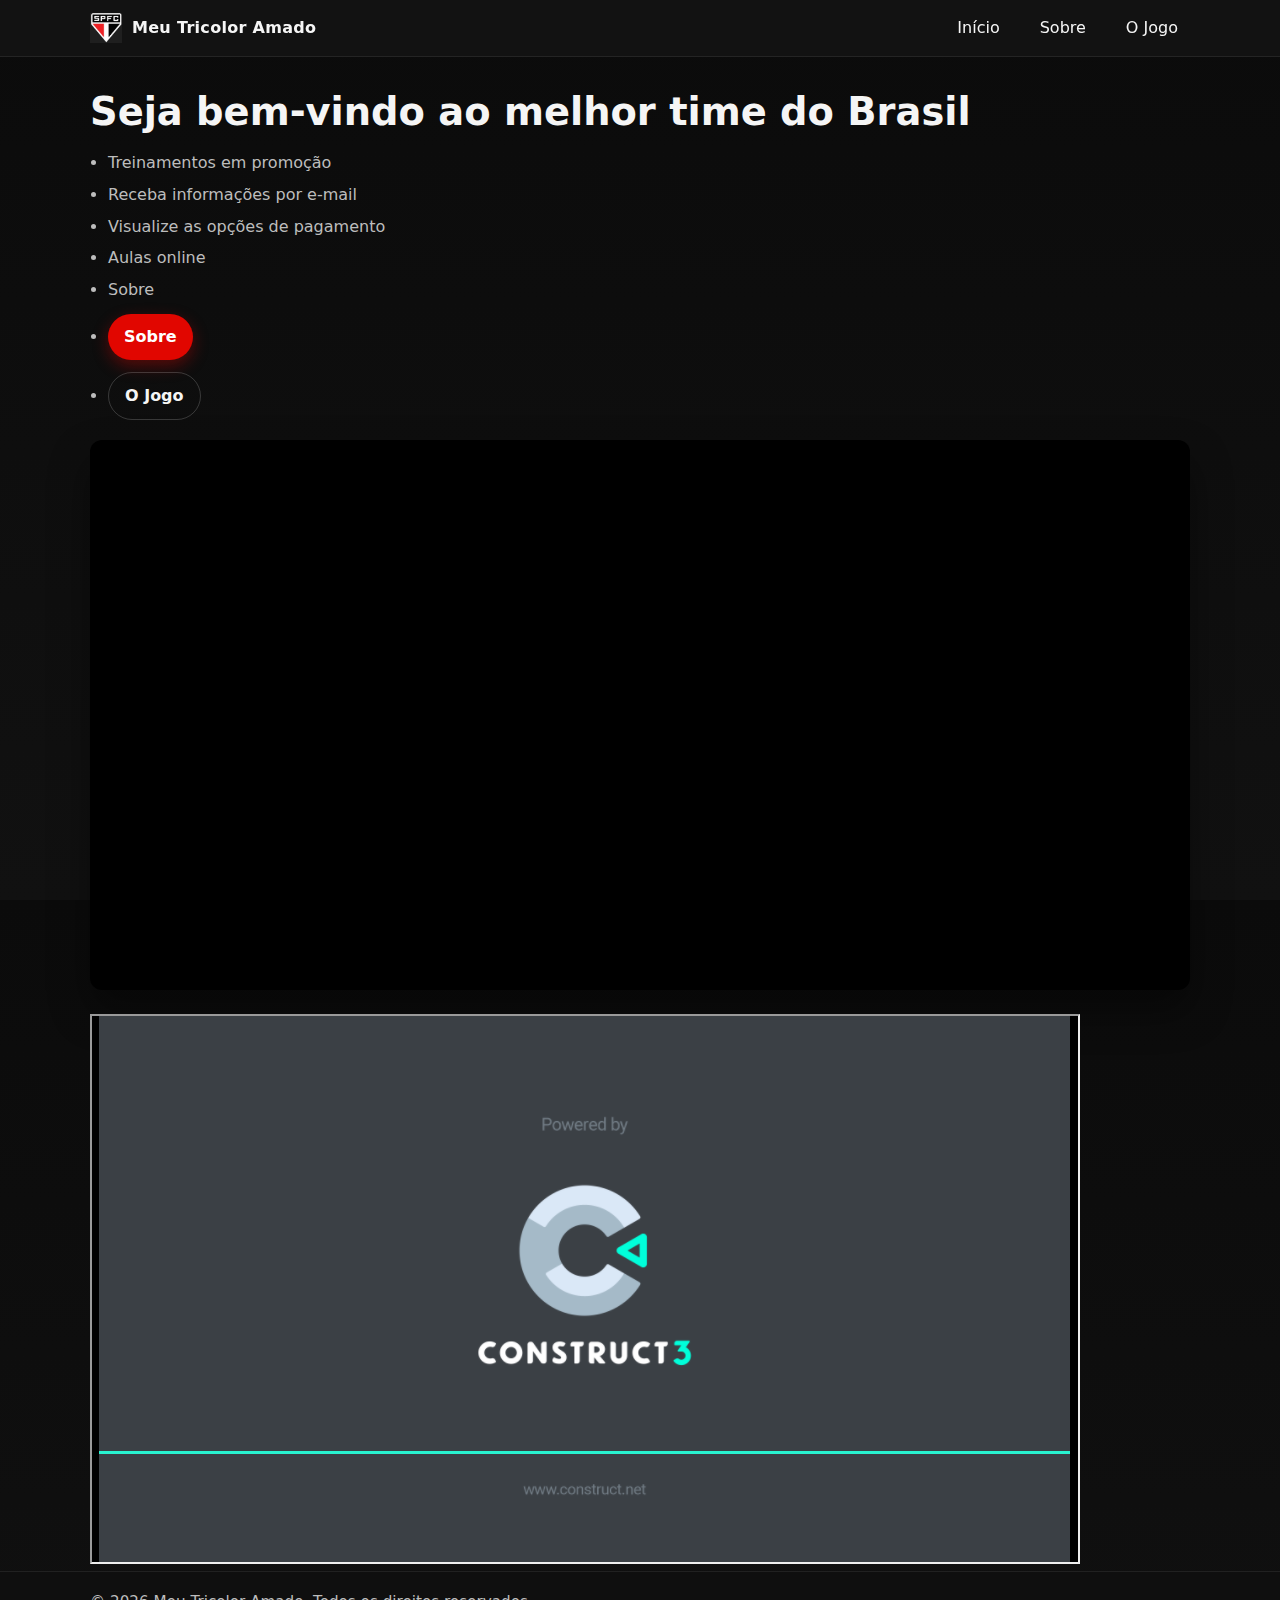
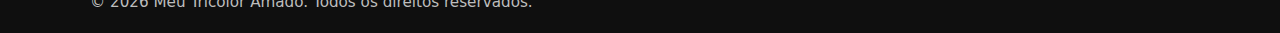
<file: index.html>
<!DOCTYPE html>
<html lang="pt-BR">
    <head>
        <title>Meu tricolor amado</title>
        <meta charset="utf-8">
        <meta name="viewport" content="width=device-width, initial-scale=1">
        <link rel="icon" href="Logo SP.png">
        <link rel="stylesheet" href="index.css">
    </head>
    <body>
        <header class="site-header">
            <div class="container header__inner">
                <a class="brand" href="index.html" aria-label="Página inicial">
                    <img class="brand__logo" src="Logo SP.png" alt="Escudo do São Paulo FC" loading="lazy">
                    <span class="brand__name">Meu Tricolor Amado</span>
                </a>
                <nav class="site-nav" aria-label="Navegação principal">
                    <ul class="site-nav__list">
                        <li><a class="site-nav__link" href="index.html">Início</a></li>
                        <li><a class="site-nav__link" href="sobre.html">Sobre</a></li>
                        <li><a class="site-nav__link" href="jogo/index.html">O Jogo</a></li>
                    </ul>
                </nav>
            </div>
        </header>

        <main class="container">
        <h1>Seja bem-vindo ao melhor time do Brasil</h1>
        <ul>
            <li>Treinamentos em promoção</li>
            <li>Receba informações por e-mail</li>
            <li>Visualize as opções de pagamento</li>
            <li>Aulas online</li>
            <li>Sobre</li>

            <li><a class="btn" href="sobre.html"><strong>Sobre</strong></a></li>
            <li><a class="btn btn--ghost" href="jogo/index.html">O Jogo</a></li>
        </ul>

    <iframe class="video" width="990" height="550" src="https://www.youtube.com/embed/3r8h6sEZhp8" title="Todos os 131 gols do Rogério Ceni pelo SP" frameborder="0" allow="accelerometer; autoplay; clipboard-write; encrypted-media; gyroscope; picture-in-picture; web-share" referrerpolicy="strict-origin-when-cross-origin" allowfullscreen loading="lazy"></iframe>
    
    <iframe class="Jogo" width="990" height="550" src="jogo/index.html" title="Jogo" loading="lazy"></iframe>

        </main>

        <footer class="site-footer">
            <div class="container">
                <p>&copy; <span id="year"></span> Meu Tricolor Amado. Todos os direitos reservados.</p>
            </div>
            <script>
                document.getElementById('year').textContent = new Date().getFullYear();
            </script>
        </footer>
    </body>
</html>
</file>
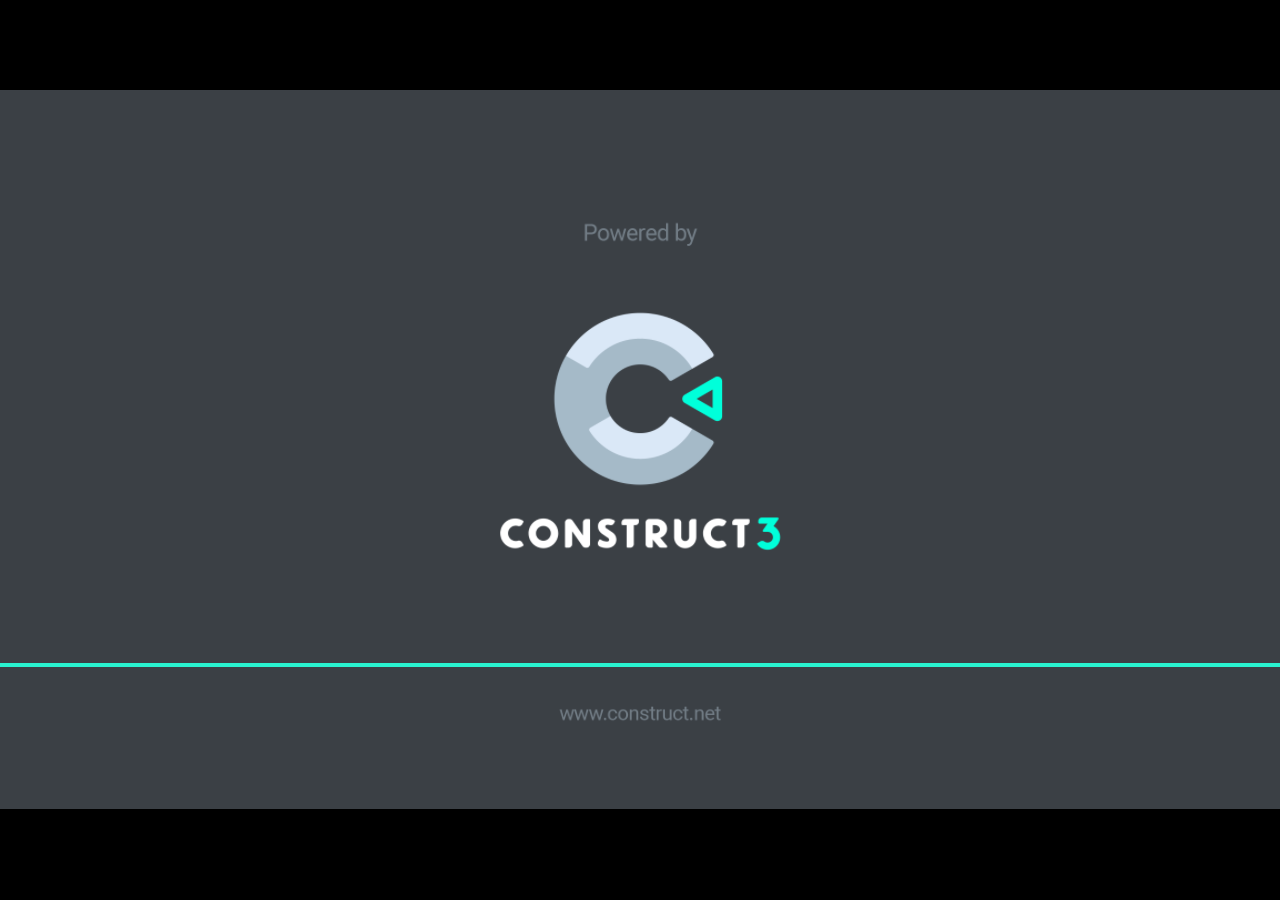
<file: jogo/index.html>
<!DOCTYPE html>
<html>
<head>
    <meta charset="UTF-8">
	<title>Atividade 1</title>
	<meta name="viewport" content="width=device-width, initial-scale=1.0, maximum-scale=1.0, minimum-scale=1.0, user-scalable=no">
	
	<!-- Made with Construct, the game and app creator :: https://www.construct.net -->
	<meta name="generator" content="Scirra Construct">



	<link rel="manifest" href="appmanifest.json">
	<link rel="apple-touch-icon" sizes="128x128" href="icons/icon-128.png">
	<link rel="apple-touch-icon" sizes="256x256" href="icons/icon-256.png">
	<link rel="apple-touch-icon" sizes="512x512" href="icons/icon-512.png">
	<link rel="icon" type="image/png" href="icons/icon-512.png">

	<link rel="stylesheet" href="style.css">



</head> 
 
<body>

	

<script>
if (location.protocol.substr(0, 4) === "file")
{
	alert("Web exports won't work until you upload them. (When running on the file: protocol, browsers block many features from working for security reasons.)");
}
</script>
	
	<noscript>
		<div id="notSupportedWrap">
			<h2 id="notSupportedTitle">This content requires JavaScript</h2>
			<p class="notSupportedMessage">JavaScript appears to be disabled. Please enable it to view this content.</p>
		</div>
	</noscript>
	<script src="scripts/modernjscheck.js"></script>
	<script src="scripts/supportcheck.js"></script>
	<script src="scripts/offlineclient.js" type="module"></script>
	<script src="scripts/main.js" type="module"></script>
	<script src="scripts/register-sw.js" type="module"></script>

</body> 
</html>
</file>
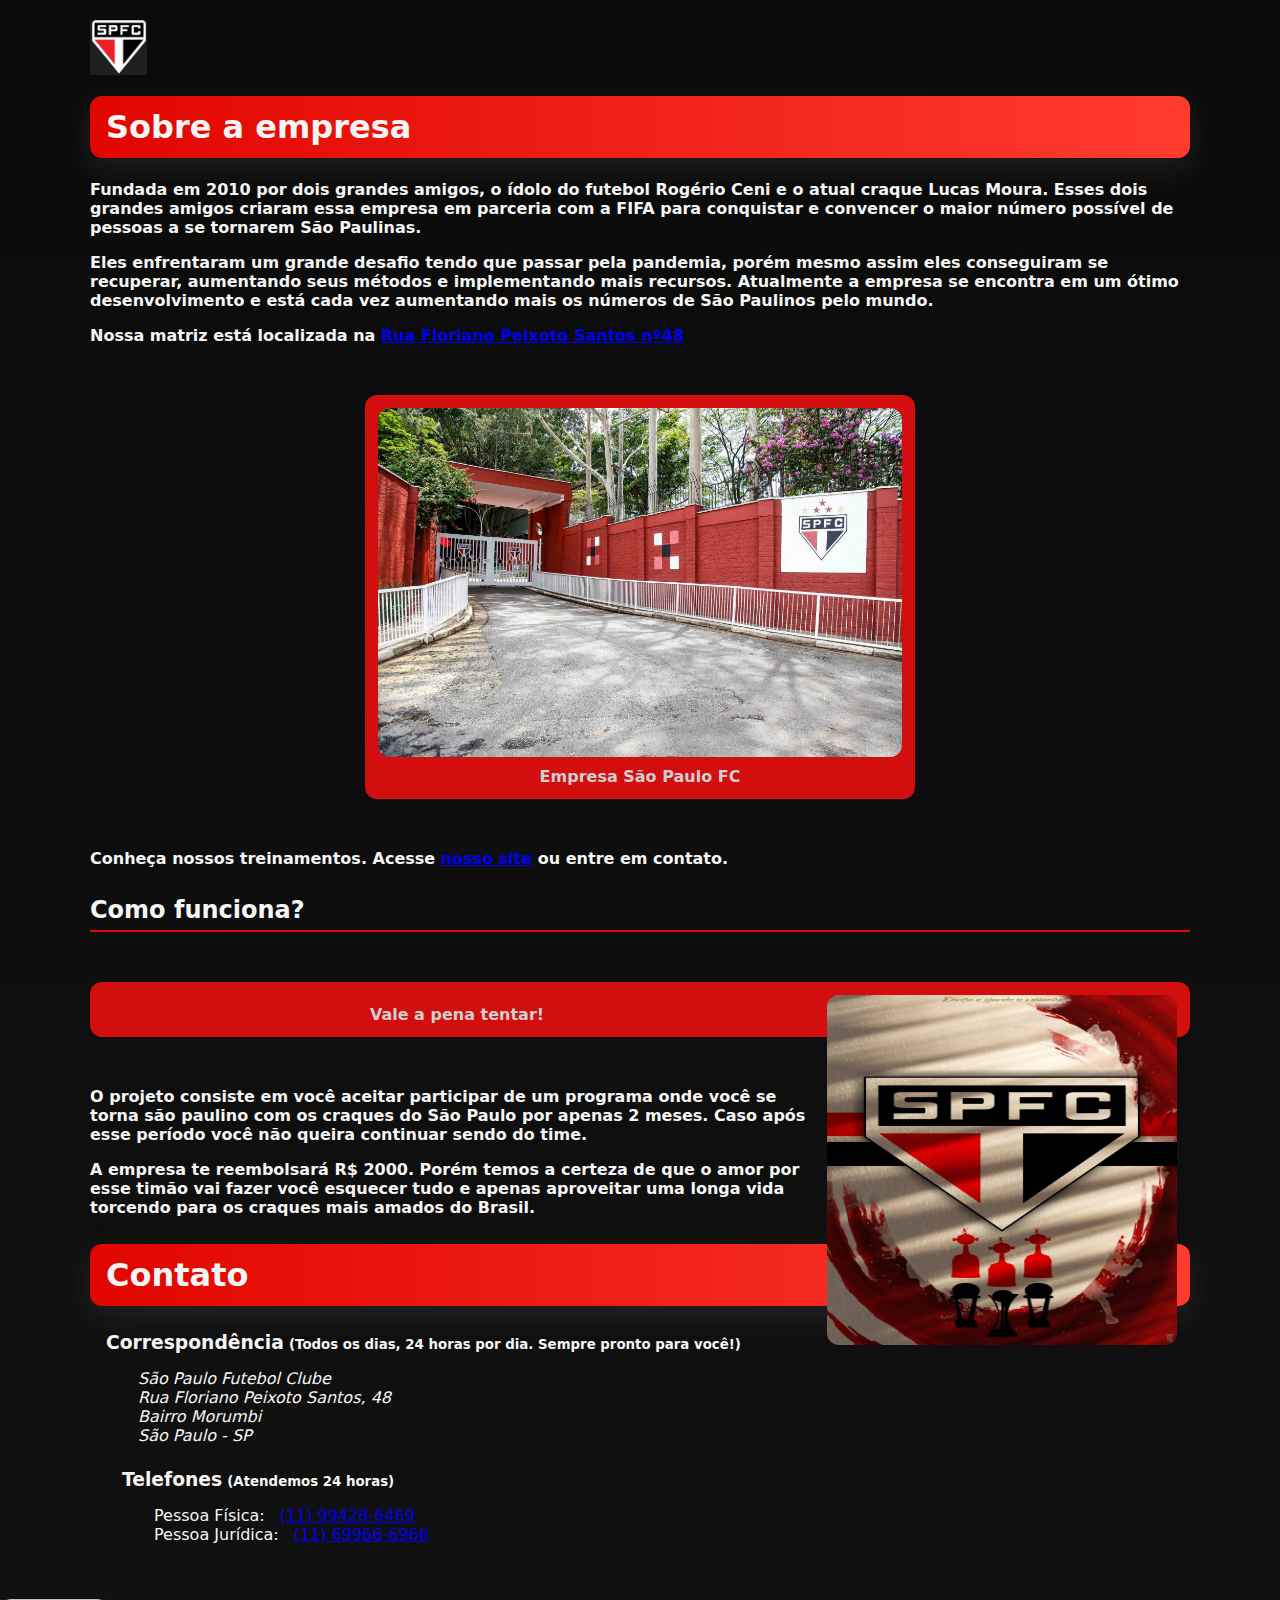
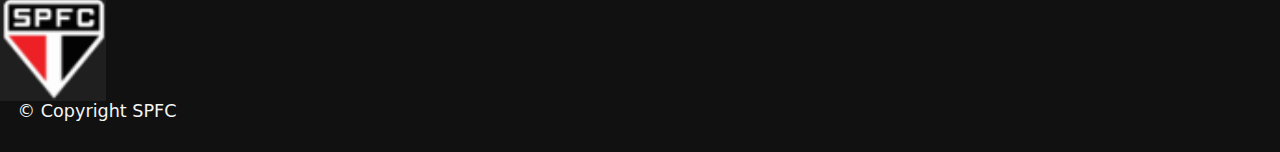
<file: sobre.html>
<!DOCTYPE html>
<html lang="pt-BR">
    <head>
        <title>Isto é Marketing!</title>
        <meta charset="utf-8">
        <meta name="viewport" content="width=device-width, initial-scale=1">
        <link rel="icon" href="Logo SP.png">
        <link rel="stylesheet" href="sobre.css">
        <meta name="viewport" content="width=device-width">
    </head>
    <body>
        <div class="page">
        <img src="Logo SP.png" alt="Logo São Paulo" loading="lazy">
        
         <h1 class="titulo">Sobre a empresa</h1>

            <p><strong>Fundada em 2010 por dois grandes amigos, o ídolo do futebol Rogério Ceni e o atual craque Lucas Moura.
            Esses dois grandes amigos criaram essa empresa em parceria com a FIFA para conquistar e convencer o maior número
            possível de pessoas a se tornarem São Paulinas.</strong></p>
            
            <p><strong>Eles enfrentaram um grande desafio tendo que passar pela pandemia,
            porém mesmo assim eles conseguiram se recuperar, aumentando seus métodos e implementando mais recursos. Atualmente 
            a empresa se encontra em um ótimo desenvolvimento e está cada vez aumentando mais os números de São Paulinos pelo mundo.</strong></p>
                        
            <p><strong>Nossa matriz está localizada na <a href="https://www.google.com/maps/search/?api=1&query=Rua+Floriano+Peixoto+Santos,+48,+São+Paulo,+SP" target="_blank" rel="noopener">Rua Floriano Peixoto Santos nº48</a></strong></p>
        
         <figure class="São-Paulo-empresa">
            <img src="São Paulo Empresa.jpeg" alt="Foto da empresa" loading="lazy">
            <figcaption>
                <strong>Empresa São Paulo FC</strong>
            </figcaption>
         </figure>

         <p><strong>Conheça nossos treinamentos. Acesse <a href="index.html" target="_blank" rel="noopener">nosso site</a> ou entre em contato.</strong></p>

         <h2 id="como-funciona" class="subtitulo">Como funciona?</h2>

         <figure>
            <img class="Fundadores" src="Tente não se apaixonar pelo tricolor.jpg" alt="Tente não se apaixonar" loading="lazy">
            <figcaption><strong>Vale a pena tentar!</strong></figcaption>    
         </figure>

           <p><strong>O projeto consiste em você aceitar participar de um programa onde você se torna são paulino com os craques do São Paulo por apenas 2 meses.
           Caso após esse período você não queira continuar sendo do time.</strong></p>

           <p><strong>A empresa te reembolsará R$ 2000. Porém temos a certeza de que o amor por esse timão
           vai fazer você esquecer tudo e apenas aproveitar uma longa vida torcendo para os craques mais amados do Brasil.</strong></p>

           <h2 class="titulo">Contato</h2>

           <div class="contato__seção">
           <h3 class="contato__subtitulo">Correspondência</h3>
           <small><strong>(Todos os dias, 24 horas por dia. Sempre pronto para você!)</strong></small>

           <address class="contato__info">
            São Paulo Futebol Clube
            <br>
            Rua Floriano Peixoto Santos, 48
            <br> 
            Bairro Morumbi
            <br>
            São Paulo - SP
           </address>
         </div>
         <div class="contato__seção contato__seção--telefone">       
           <h3 class="contato__subtitulo">Telefones</h3>
           <small><strong>(Atendemos 24 horas)</strong></small>
           <dl class="contato__info">
            <div>
              <dt class="contato__info-titulo">Pessoa Física:</dt>
              <dd class="contato__info-descrição"><a href="tel:+5511994286469">(11) 99428-6469</a></dd>
            </div>
            <div>
              <dt class="contato__info-titulo">Pessoa Jurídica:</dt>
              <dd class="contato__info-descrição"><a href="tel:+5511699666966">(11) 69966-6966</a></dd>
            </div>
           </dl>
         </div> 
        </div>
        <footer class="rodape">
          <img src="Logo SP.png" alt="Logo do time" class="rodape__logo">
          <p class="rodape__copyright"> &copy; Copyright SPFC</p>
        </footer>
    </body>
</html>
</file>
<file: index.css>
:root {
  --bg: #0b0b0b;
  --surface: #141414;
  --text: #f5f5f5;
  --muted: #bdbdbd;
  --primary: #e10600;
  --primary-contrast: #ffffff;
  --accent: #000000;
  --radius: 12px;
}

* { box-sizing: border-box; }
html, body { height: 100%; }
body {
  margin: 0;
  font-family: system-ui, -apple-system, Segoe UI, Roboto, Helvetica, Arial, "Apple Color Emoji", "Segoe UI Emoji";
  background: linear-gradient(180deg, var(--bg), #111);
  color: var(--text);
  line-height: 1.6;
}

img { max-width: 100%; height: auto; display: block; }
a { color: inherit; text-decoration: none; }

.container {
  width: min(1100px, 92%);
  margin-inline: auto;
}

.site-header {
  position: sticky;
  top: 0;
  z-index: 10;
  background: rgba(20,20,20,0.85);
  backdrop-filter: blur(8px);
  border-bottom: 1px solid rgba(255,255,255,0.08);
}
.header__inner {
  display: flex;
  align-items: center;
  justify-content: space-between;
  padding: 12px 0;
}
.brand { display: inline-flex; align-items: center; gap: 10px; font-weight: 700; }
.brand__logo { width: 32px; height: 32px; object-fit: contain; }
.brand__name { letter-spacing: .3px; }

.site-nav__list { list-style: none; display: flex; gap: 16px; padding: 0; margin: 0; }
.site-nav__link {
  padding: 8px 12px;
  border-radius: 8px;
  color: var(--text);
  transition: background .2s ease;
}
.site-nav__link:hover { background: rgba(255,255,255,0.08); }

main > h1 { font-size: clamp(1.6rem, 2.5vw + 1rem, 2.4rem); margin: 24px 0 8px; }

main > ul { padding-left: 18px; margin: 0 0 20px; }
main > ul li { margin: 6px 0; color: var(--muted); }

.btn {
  display: inline-block;
  margin: 6px 6px 0 0;
  padding: 10px 16px;
  background: var(--primary);
  color: var(--primary-contrast);
  border: none;
  border-radius: 999px;
  font-weight: 600;
  box-shadow: 0 6px 16px rgba(225,6,0,0.35);
  transition: transform .12s ease, box-shadow .2s ease, filter .2s ease;
}
.btn:hover { transform: translateY(-1px); filter: brightness(1.05); }
.btn:active { transform: translateY(0); }
.btn--ghost {
  background: transparent;
  color: var(--text);
  border: 1px solid rgba(255,255,255,0.18);
  box-shadow: none;
}

.video, .jogo {
  width: 100%;
  aspect-ratio: 16 / 9;
  border: none;
  display: block;
  border-radius: var(--radius);
  background: #000;
  box-shadow: 0 20px 40px rgba(0,0,0,0.4);
}
.video { margin: 16px 0 24px; }
.jogo { margin: 0 0 40px; }

.site-footer { border-top: 1px solid rgba(255,255,255,0.08); background: #0f0f0f; }
.site-footer .container { padding: 18px 0; }
.site-footer p { margin: 0; color: var(--muted); font-size: .95rem; }

:where(a, button, .btn, .site-nav__link):focus-visible {
  outline: 2px solid #fff;
  outline-offset: 2px;
}
</file>
<file: jogo/style.css>
html, body {
	padding: 0;
	margin: 0;
	overflow: hidden;
	height: 100%;
}

body {
	background: #000000;
	color: white;
}

input[type="file"] {
	color: black;
}

html, body, canvas {
	touch-action-delay: none;
	touch-action: none;
}

canvas, .c3htmlwrap {
	position: absolute;
}

.c3htmlwrap {
	contain: strict;
}

.c3overlay {
	pointer-events: none;
}

.c3htmlwrap[interactive] > * {
	pointer-events: auto;
}

/* HACK - work around elements being selectable only in iOS WKWebView for some reason */
html[ioswebview] .c3htmlwrap,
html[ioswebview] canvas {
	-webkit-user-select: none;
	user-select: none;
}

html[ioswebview] .c3htmlwrap > * {
	-webkit-user-select: auto;
	user-select: auto;
}

#notSupportedWrap {
	margin: 2em auto 1em auto;
	width: 75%;
	max-width: 45em;
	border: 2px solid #aaa;
	border-radius: 1em;
	padding: 2em;
	background-color: #f0f0f0;
	font-family: "Segoe UI", Frutiger, "Frutiger Linotype", "Dejavu Sans", "Helvetica Neue", Arial, sans-serif;
	color: black;
}

#notSupportedTitle {
	font-size: 1.8em;
}

.notSupportedMessage {
	font-size: 1.2em;
}

.notSupportedMessage em {
	color: #888;
}

/* bbcode styles */
.bbCodeH1 {
	font-size: 2em;
	font-weight: bold;
}

.bbCodeH2 {
	font-size: 1.5em;
	font-weight: bold;
}

.bbCodeH3 {
	font-size: 1.25em;
	font-weight: bold;
}

.bbCodeH4 {
	font-size: 1.1em;
	font-weight: bold;
}

.bbCodeItem::before {
	content: " • ";
}

/* For text icons converted to HTML: size the height to the line height
   preserving the aspect ratio. Also add position: relative as that allows
   just adding a 'top' style for the iconoffsety style. */
.c3-text-icon {
	height: 1em;
	width: auto;
	position: relative;
}

/* screen reader text */
.c3-screen-reader-text {
	position: absolute;
	width: 1px;
    height: 1px;
    overflow: hidden;
    clip: rect(1px, 1px, 1px, 1px);
}
</file>
<file: sobre.css>
:root {
    --bg: #0b0b0b;
    --surface: #141414;
    --text: #f5f5f5;
    --muted: #cfcfcf;
    --primary: #e10600;
    --radius: 12px;
}

* { box-sizing: border-box; }
img { max-width: 100%; height: auto; display: block; }

body {
    margin: 0;   
    font-family: system-ui , Helvetica, Arial, "Apple Color Emoji", "Segoe UI Emoji";
    color: var(--text);
    background: linear-gradient(180deg, var(--bg), #111);
}

body > *:first-child { margin-top: 20px; }
.page {
    width: min(1100px, 92%);
    margin-inline: auto;
}

.titulo  {
    padding: 12px 16px;
    background: linear-gradient(90deg, var(--primary), #ff3b30);
    font-size: clamp(1.5rem, 2vw + 1rem, 2rem);
    border-radius: var(--radius);
    box-shadow: 0 10px 30px rgba(100, 94, 94, 0.25);
}


.subtitulo  {
    padding-bottom: 6px;
    border-bottom: 2px solid var(--primary);
    margin-top: 28px;
}


figure {
    margin: 50px 0;
    padding: 12px;
    text-align: center;
    background: rgb(211, 14, 14);
    border: 1px solid rgba(241, 12, 12, 0.1);
    border-radius: var(--radius);
}

figcaption { margin-top: 10px; color: var(--muted); }

.São-Paulo-empresa { width: min(550px, 100%); margin-left: auto; margin-right: auto; }

.Fundadores {
    width: min(350px, 48%);
    aspect-ratio: 1 / 1;
    float: right;
    margin: 0 0 12px 16px;
    border-radius: var(--radius);
}

figure img { width: 100%; border-radius: var(--radius); }

.contato__subtitulo { display: inline; }

.contato__seção {
    display: inline-block;
    vertical-align: top;
    margin-left: 16px;
}

.contato__seção--telefone { margin-left: 32px; }

.contato__info {
    margin: 16px 0 24px;
    padding-left: 32px;
}

.contato__info-titulo,
.contato__info-descrição { display: inline; }

.contato__info-descrição { margin-left: 10px; }

.rodape {
    padding: 1.75em 0;
    font-size: 1.1rem;
}

.rodape__logo {
    width: 6em;
}

.rodape__copyright {
    display: inline;
    margin-left: 1em;
}

@media (max-width: 860px) {
    .Fundadores { float: none; width: 100%; margin: 12px 0; }
    .contato__seção, .contato__seção--telefone { display: block; margin-left: 0; }
    .contato__info { padding-left: 0; }
}
</file>
